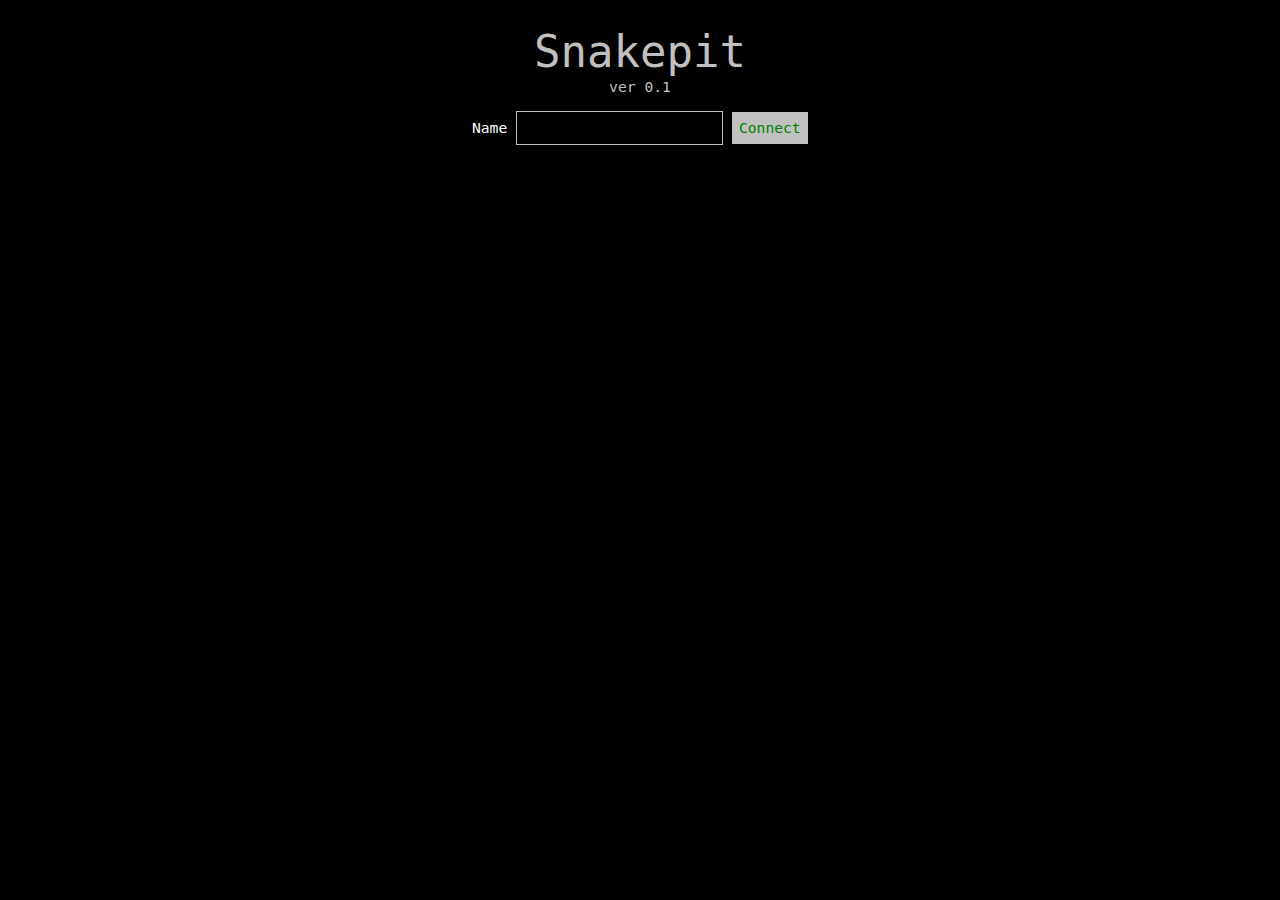
<file: snakepit/index.html>
<html>
<head>
<meta http-equiv="Content-Type" content="text/html; charset=utf-8" />
<title>Snakepit</title>
<link rel="stylesheet" type="text/css" href="style.css" />
<script type="text/javascript" src="http://code.jquery.com/jquery-2.2.1.min.js"></script>
<script type="text/javascript">
    var ws;
    var playerName;
    var playerId;

    $().ready(function () {

        $("#btnConnect").click(function () {
            playerName = $("#playerName").val()
            $("#status").text("connecting...");

            ws_url = "ws://" + location.host + "/connect"
            ws = new WebSocket(ws_url);
            ws.onopen = openHandler;
            ws.onmessage = messageHandler;
            ws.onerror = function (e) {
                $("#status").text(e.message);
            };
        });

        $("#btnDisconnect").click(function () {
            ws.close();
            $("#playScreen").hide();
            $("#connectForm").show();
            $(document).unbind("keypress", keyHandler);
        });

        $("#btnJoin").click(function () {
            sendMessage(["join"]);
        });
    });

    function sendMessage(msgArray) {
        var msg = JSON.stringify(msgArray);
        ws.send(msg);
    }

    function openHandler(e){
        $("#status").text("connected to server");
        playerName = $('#playerName').val();

        sendMessage(["new_player", playerName]);

        $("#connectForm").hide();
        $("#playScreen").show();

        $(document).bind("keydown", keyHandler);

    }

    function messageHandler(e){
        //$("#status").text(e.data);
        json = JSON.parse(e.data);
        if (!(json[0] instanceof Array))
            json = [json]

        for(var i = 0; i < json.length; i++){
            var args = json[i];
            var cmd = json[i][0];
            switch(cmd){
                case("handshake"):
                    $("#username").text(args[1]);
                    playerId = args[2];
                    break
                case("world"):
                    initWorld(args[1]);
                    break
                case("reset_world"):
                    resetWorld();
                    break
                case("r"):
                    var x = args[1];
                    var y = args[2];
                    var cell_id = '#cell' + y + '_' + x;
                    var symbol = args[3];
                    if(symbol == " ")
                        symbol = "&nbsp;";
                    $(cell_id).html(symbol);
                    $(cell_id).attr('class', "color" + args[4]);
                    break
                case("p_joined"):
                    var id = args[1];
                    var name = args[2];
                    var color = args[3];
                    var score = args[4];
                    addPlayer(id, color, name, score);

                    if(id == playerId)
                        $("#btnJoin").css("visibility", "hidden");
                    break
                case("p_gameover"):
                    id = args[1];
                    $("#player" + id).remove();
                    if(id == playerId)
                        $("#btnJoin").css("visibility", "visible");
                    break
                case("p_score"):
                    id = args[1];
                    score = args[2];
                    $("#player" + id + " .score").text(score);
                    break
            }
        }
    }

    function initWorld(data) {
        var rows = [];
        for(var y = 0; y < data.length; y++){
            var row = "";
            for(var x = 0; x < data[y].length; x++){
                symbol = data[y][x][0];
                color = data[y][x][1];
                if(symbol == " ")
                    symbol = "&nbsp;";
                row += '<td id="cell' + y + '_' + x +
                    '" class="color' + color + '">' + symbol + '</td>';
            }
            rows.push("<tr>" + row + "</tr>");
        }
        var tableContent = rows.join("\n");
        $("#world").html(tableContent);
    }

    function resetWorld() {
        $("#world td").html("&nbsp;");
    }

    function addPlayer(id, color, name, score) {
        var color_class = 'color' + color;
        $("#activePlayers").append('<div id="player' + id + '">'
                        + '<div class="name ' + color_class +'">' + name + '</div>'
                        + '<div class="score ' + color_class + '">' + score + '</div></div>');
    }

    function keyHandler(event) {
        var code = event.keyCode;
        if (event.charCode && code == 0)
             code = event.charCode;

        if (ws && ws.readyState == WebSocket.OPEN) {
            ws.send(code);
        }
        else {
            $("#status").text("Connection is closed");
        }
        //event.preventDefault();
    }

</script>
</head>
<body>

<div id="status" style="text-align:left">&nbsp;</div>

<div style="font-size: 3em;">Snakepit</div>
<div>ver 0.1</div>

<div style="margin-top:1em">
    <div id="connectForm">
        <span style="color: white">Name</span>
        <input id="playerName" type="text" maxlength="15" />
        <button id="btnConnect">Connect</button>
    </div>

    <div id="playScreen">
        <div id="userForm">
            Welcome to server, <span id="username"></span>! Invite some friends and Join.
        </div>
        <div id="userButtons">
            <button id="btnJoin">Join!</button>
        </div>

        <div id="playField">
            <div id="activePlayers">Active players</div>
            <div id="worldHolder">
                <table id="world" cellspacing="0" cellpadding="0"></table>
            </div>
            <div id="topScores">Top scores</div>
        </div>

    </div>


</div>

</body>
</html>
</file>
<file: snakepit/style.css>
* {
    font-family: DejaVu Sans Mono,Bitstream Vera Sans Mono,monospace !important;
    background-color: black;
    color: silver;
    font-size: 11pt;
    text-align:center;
    line-height: 1.2em;
}

/*body {
    -ms-transform: scale(1.2,1); /* IE 9
    -webkit-transform: scale(1.2,1); /* Safari
    transform: scale(1.2,1); /* Standard syntax
}*/

input {
    border: 1px solid;
    padding: 0.5em;
    border-color: silver;
    background: black;
    color: lime;
    font-size: 1em;
    text-align: left;
}

button {
    border: 0;
    text-align: center;
    background: silver;
    color: green;
    font-size: 1em;
    padding: 0.5em;
}

.color0 { color:white }
.color1 { color:red }
.color2 { color:yellow }
.color3 { color:lime }
.color4 { color:aqua }
.color5 { color:#4444FF }
.color6 { color:fuchsia }
.color7 { color:orange }


#userButtons {
    margin-top: 1em;
}

#btnJoin {
    color: maroon;
}
#btnDisconnect {
    color: black;
}

#playScreen {
    display: none;
}

#activePlayers, #topScores {
    width: 13em;
    color: white;
    display: inline-block;
    vertical-align: top;
}

#activePlayers .name, #topScores .name {
    width: 10em;
    text-align: left;
}
#activePlayers .score, #topScores .score {
    width: 3em;
    text-align: right;
}

#activePlayers div, #topScores div {
    display: inline-block;
}

#topScores {
    text-align: left;
}

#playField {
    margin-top: 1em;
}

#worldHolder {
    display: inline-block;
    border: 1px solid;
    border-color: silver;
    padding: 0.3em;
    line-height: 1em;
}

#world {
    padding:0;
    border:0;
    margin:0;
    line-height: 1em;
    table-layout: fixed
}

#world .td {
    width: 1em;
    height: 1em;

    padding:0;
    margin:0;
    line-height: 1em;
}
</file>
